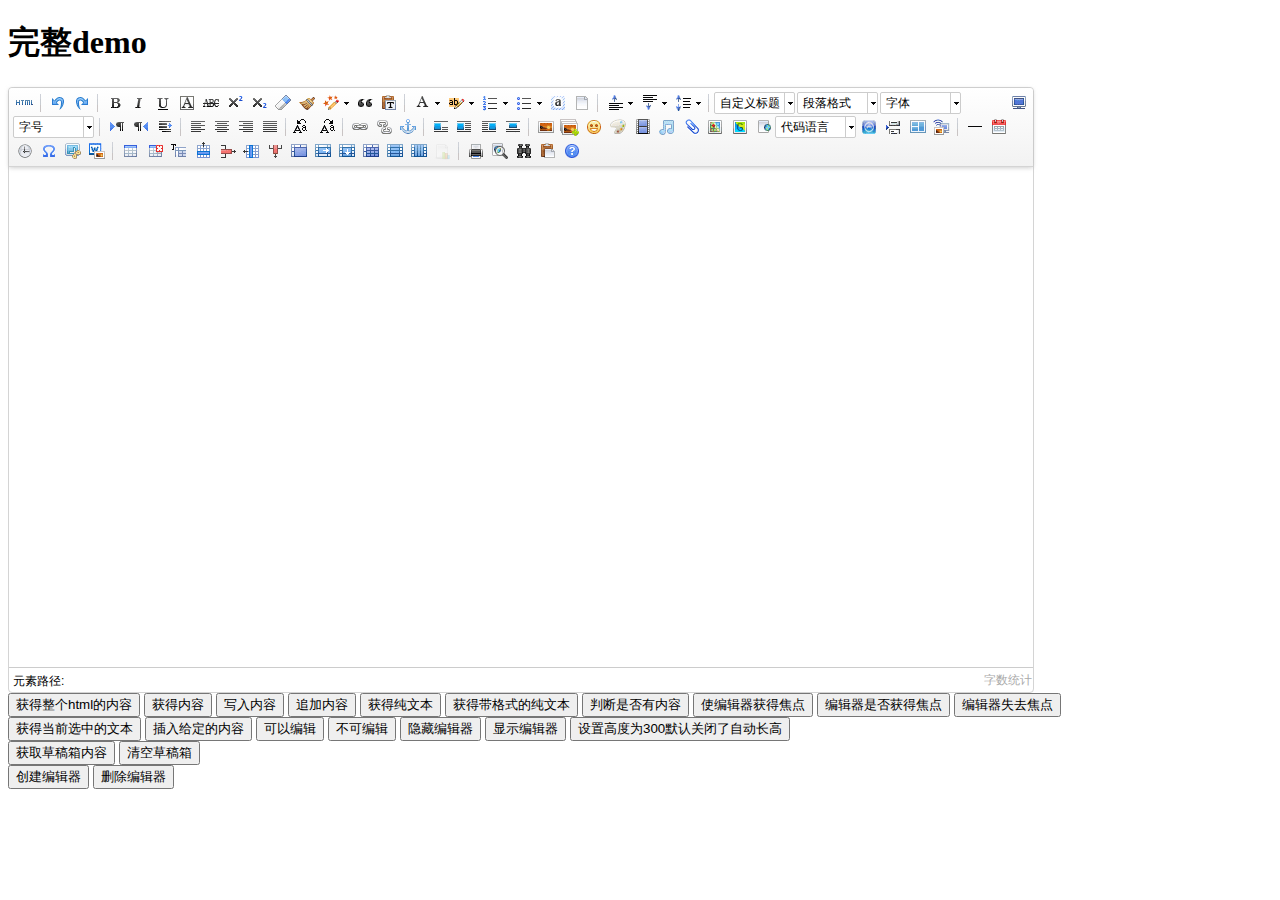
<file: src/main/webapp/ueditor/index.html>
<!DOCTYPE HTML PUBLIC "-//W3C//DTD HTML 4.01 Transitional//EN"
        "http://www.w3.org/TR/html4/loose.dtd">
<html>
<head>
    <title>完整demo</title>
    <meta http-equiv="Content-Type" content="text/html;charset=utf-8"/>
    <script type="text/javascript" charset="utf-8" src="ueditor.config.js"></script>
    <script type="text/javascript" charset="utf-8" src="ueditor.all.min.js"> </script>
    <!--建议手动加在语言，避免在ie下有时因为加载语言失败导致编辑器加载失败-->
    <!--这里加载的语言文件会覆盖你在配置项目里添加的语言类型，比如你在配置项目里配置的是英文，这里加载的中文，那最后就是中文-->
    <script type="text/javascript" charset="utf-8" src="lang/zh-cn/zh-cn.js"></script>

    <style type="text/css">
        div{
            width:100%;
        }
    </style>
</head>
<body>
<div>
    <h1>完整demo</h1>
    <script id="editor" type="text/plain" style="width:1024px;height:500px;"></script>
</div>
<div id="btns">
    <div>
        <button onclick="getAllHtml()">获得整个html的内容</button>
        <button onclick="getContent()">获得内容</button>
        <button onclick="setContent()">写入内容</button>
        <button onclick="setContent(true)">追加内容</button>
        <button onclick="getContentTxt()">获得纯文本</button>
        <button onclick="getPlainTxt()">获得带格式的纯文本</button>
        <button onclick="hasContent()">判断是否有内容</button>
        <button onclick="setFocus()">使编辑器获得焦点</button>
        <button onmousedown="isFocus(event)">编辑器是否获得焦点</button>
        <button onmousedown="setblur(event)" >编辑器失去焦点</button>

    </div>
    <div>
        <button onclick="getText()">获得当前选中的文本</button>
        <button onclick="insertHtml()">插入给定的内容</button>
        <button id="enable" onclick="setEnabled()">可以编辑</button>
        <button onclick="setDisabled()">不可编辑</button>
        <button onclick=" UE.getEditor('editor').setHide()">隐藏编辑器</button>
        <button onclick=" UE.getEditor('editor').setShow()">显示编辑器</button>
        <button onclick=" UE.getEditor('editor').setHeight(300)">设置高度为300默认关闭了自动长高</button>
    </div>

    <div>
        <button onclick="getLocalData()" >获取草稿箱内容</button>
        <button onclick="clearLocalData()" >清空草稿箱</button>
    </div>

</div>
<div>
    <button onclick="createEditor()">
    创建编辑器</button>
    <button onclick="deleteEditor()">
    删除编辑器</button>
</div>

<script type="text/javascript">

    //实例化编辑器
    //建议使用工厂方法getEditor创建和引用编辑器实例，如果在某个闭包下引用该编辑器，直接调用UE.getEditor('editor')就能拿到相关的实例
    var ue = UE.getEditor('editor');


    function isFocus(e){
        alert(UE.getEditor('editor').isFocus());
        UE.dom.domUtils.preventDefault(e)
    }
    function setblur(e){
        UE.getEditor('editor').blur();
        UE.dom.domUtils.preventDefault(e)
    }
    function insertHtml() {
        var value = prompt('插入html代码', '');
        UE.getEditor('editor').execCommand('insertHtml', value)
    }
    function createEditor() {
        enableBtn();
        UE.getEditor('editor');
    }
    function getAllHtml() {
        alert(UE.getEditor('editor').getAllHtml())
    }
    function getContent() {
        var arr = [];
        arr.push("使用editor.getContent()方法可以获得编辑器的内容");
        arr.push("内容为：");
        arr.push(UE.getEditor('editor').getContent());
        alert(arr.join("\n"));
    }
    function getPlainTxt() {
        var arr = [];
        arr.push("使用editor.getPlainTxt()方法可以获得编辑器的带格式的纯文本内容");
        arr.push("内容为：");
        arr.push(UE.getEditor('editor').getPlainTxt());
        alert(arr.join('\n'))
    }
    function setContent(isAppendTo) {
        var arr = [];
        arr.push("使用editor.setContent('欢迎使用ueditor')方法可以设置编辑器的内容");
        UE.getEditor('editor').setContent('欢迎使用ueditor', isAppendTo);
        alert(arr.join("\n"));
    }
    function setDisabled() {
        UE.getEditor('editor').setDisabled('fullscreen');
        disableBtn("enable");
    }

    function setEnabled() {
        UE.getEditor('editor').setEnabled();
        enableBtn();
    }

    function getText() {
        //当你点击按钮时编辑区域已经失去了焦点，如果直接用getText将不会得到内容，所以要在选回来，然后取得内容
        var range = UE.getEditor('editor').selection.getRange();
        range.select();
        var txt = UE.getEditor('editor').selection.getText();
        alert(txt)
    }

    function getContentTxt() {
        var arr = [];
        arr.push("使用editor.getContentTxt()方法可以获得编辑器的纯文本内容");
        arr.push("编辑器的纯文本内容为：");
        arr.push(UE.getEditor('editor').getContentTxt());
        alert(arr.join("\n"));
    }
    function hasContent() {
        var arr = [];
        arr.push("使用editor.hasContents()方法判断编辑器里是否有内容");
        arr.push("判断结果为：");
        arr.push(UE.getEditor('editor').hasContents());
        alert(arr.join("\n"));
    }
    function setFocus() {
        UE.getEditor('editor').focus();
    }
    function deleteEditor() {
        disableBtn();
        UE.getEditor('editor').destroy();
    }
    function disableBtn(str) {
        var div = document.getElementById('btns');
        var btns = UE.dom.domUtils.getElementsByTagName(div, "button");
        for (var i = 0, btn; btn = btns[i++];) {
            if (btn.id == str) {
                UE.dom.domUtils.removeAttributes(btn, ["disabled"]);
            } else {
                btn.setAttribute("disabled", "true");
            }
        }
    }
    function enableBtn() {
        var div = document.getElementById('btns');
        var btns = UE.dom.domUtils.getElementsByTagName(div, "button");
        for (var i = 0, btn; btn = btns[i++];) {
            UE.dom.domUtils.removeAttributes(btn, ["disabled"]);
        }
    }

    function getLocalData () {
        alert(UE.getEditor('editor').execCommand( "getlocaldata" ));
    }

    function clearLocalData () {
        UE.getEditor('editor').execCommand( "clearlocaldata" );
        alert("已清空草稿箱")
    }
</script>
</body>
</html>
</file>
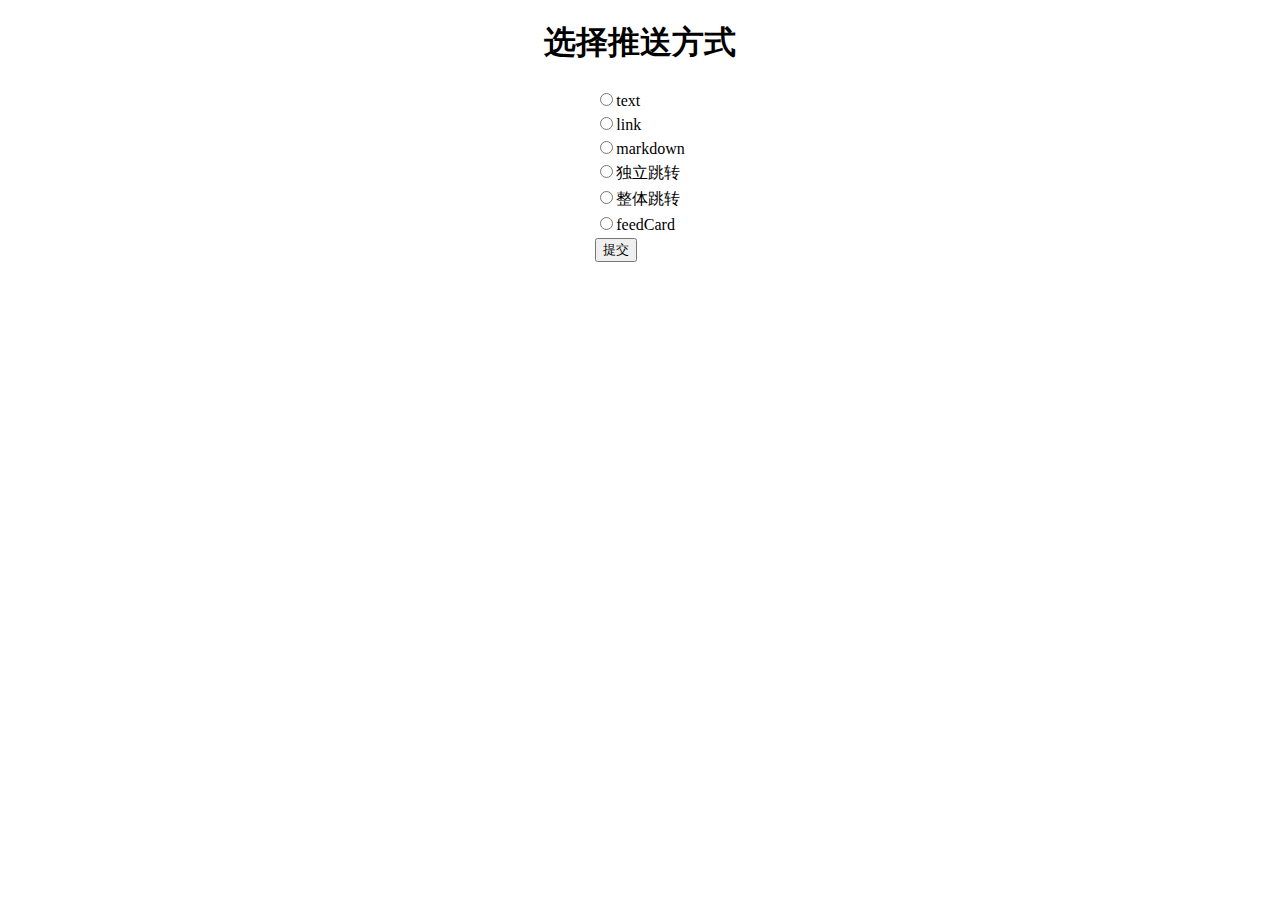
<file: src/main/webapp/record/pushWay.html>
<!DOCTYPE html>
<html lang="en">
<head>
    <meta charset="UTF-8">
    <title>推送方式</title>

</head>
<body>
    <h1 align="center">选择推送方式</h1>
    <form action="/record/pushWay" method="post">
        <input type="hidden" name="robotId" value=#(robotId)>
        <table align="center">
            <tr>
                <td>
                    <label><input type="radio" name="pushWay" value="text" >text</label>
                </td>
            </tr>

            <tr>
                <td>
                    <label><input type="radio" name="pushWay" value="link">link</label>
                </td>
            </tr>

            <tr>
                <td><label><input type="radio" name="pushWay" value="markdown">markdown</label></td>
            </tr>

            <tr>
                <td><label><input type="radio" name="pushWay" value="independentActionCard">独立跳转</label></td>
            </tr>

            <tr>
                <td><label><input type="radio" name="pushWay" value="overallActionCard">整体跳转</label></td>
            </tr>

            <tr>
                <td><label><input type="radio" name="pushWay" value="feedCard">feedCard</label></td>
            </tr>

            <tr>
                <td><input type="submit" value="提交"/></td>
            </tr>
        </table>

    </form>
</body>
</html>
</file>
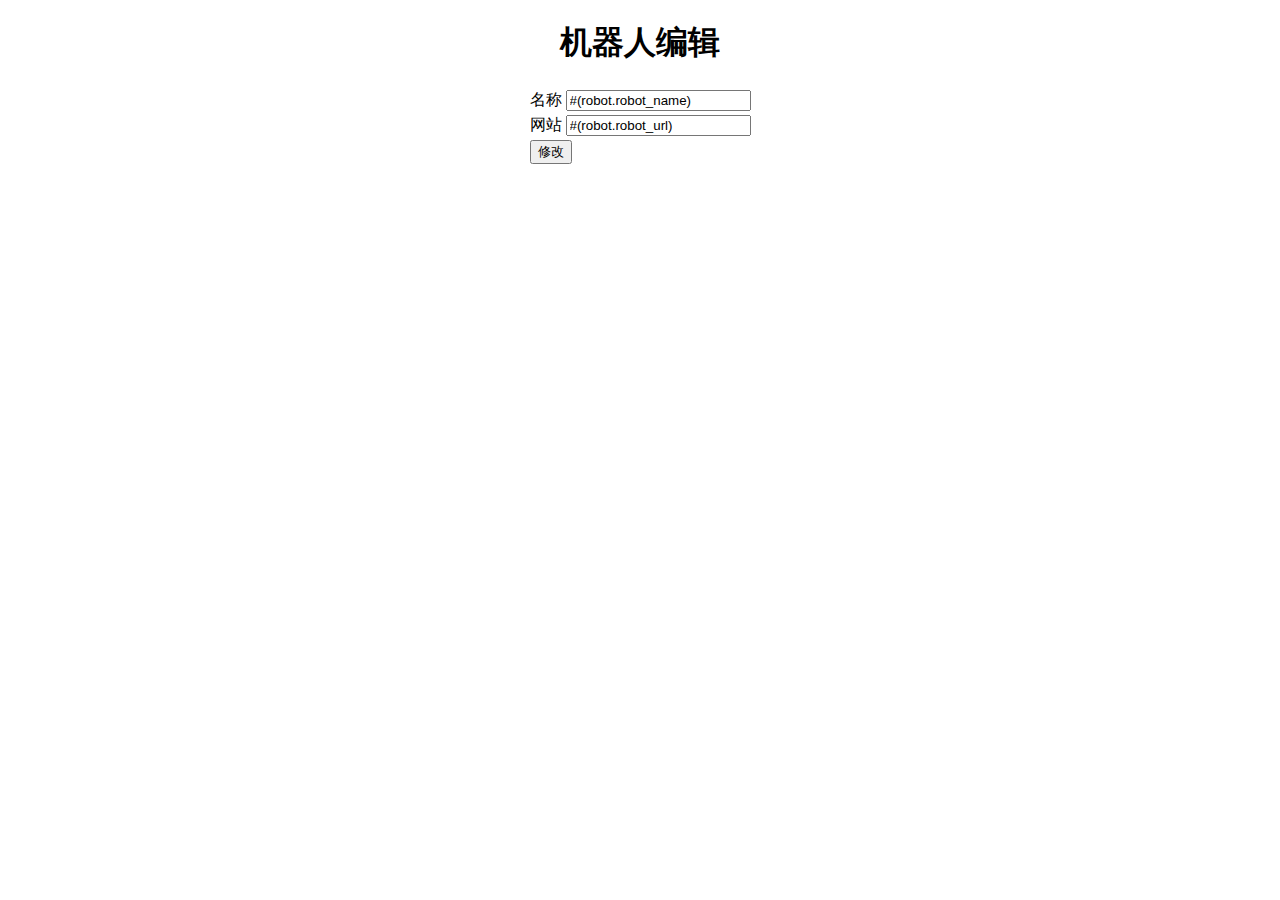
<file: src/main/webapp/robot/editRobot.html>
<!DOCTYPE html>
<html lang="en">
<head>
    <meta charset="UTF-8">
    <title>Title</title>
</head>
<body>
    <h1 align="center">机器人编辑</h1>

    <form action="edit" method="post">
        <input type="hidden" name="robotId" value=#(robot.robot_id)/>
        <table align="center">
            <tr>
                <td>名称</td>
                <td><input type="text" name="robotName" value=#(robot.robot_name)></td>
            </tr>

            <tr>
                <td>网站</td>
                <td><input type="text" name="robotUrl" value=#(robot.robot_url)></td>
            </tr>

            <tr>
                <td colspan="2"><button type="submit">修改</button></td>

            </tr>
        </table>
    </form>
</body>
</html>
</file>
